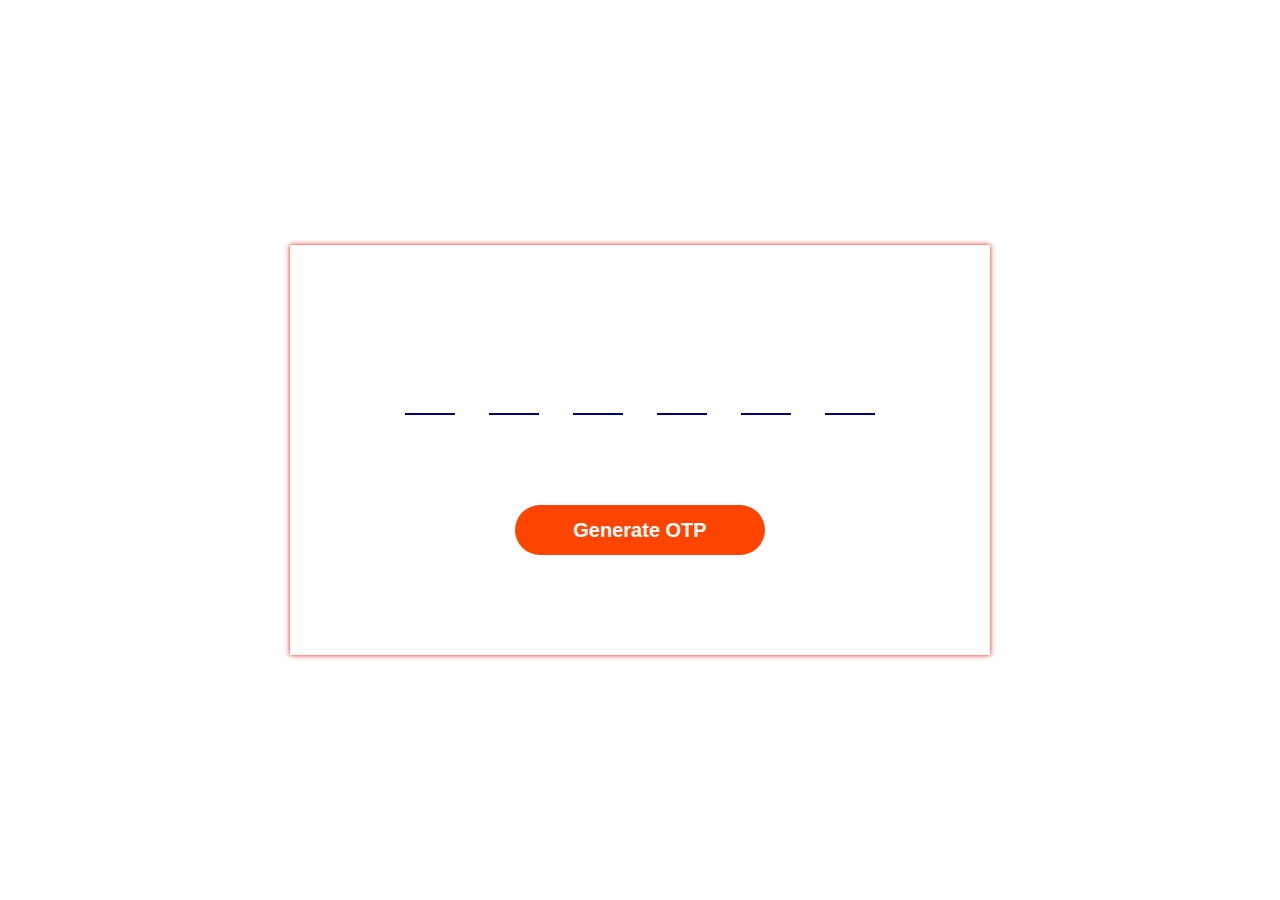
<file: index.html>
<!DOCTYPE html>
<html lang="en">
<head>
    <meta charset="UTF-8">
    <meta name="viewport" content="width=device-width, initial-scale=1.0">
    <title>Document</title>
    <link rel="stylesheet" href="./style.css">
</head>
<body>
    <section>
        <input type="text">
        <input type="text">
        <input type="text">
        <input type="text">
        <input type="text">
        <input type="text">
        <br><br><br><br><br><br>
        <button id="genOTP">Generate OTP</button>
    </section>
    
    <script src="./app.js"></script>
</body>
</html>
</file>
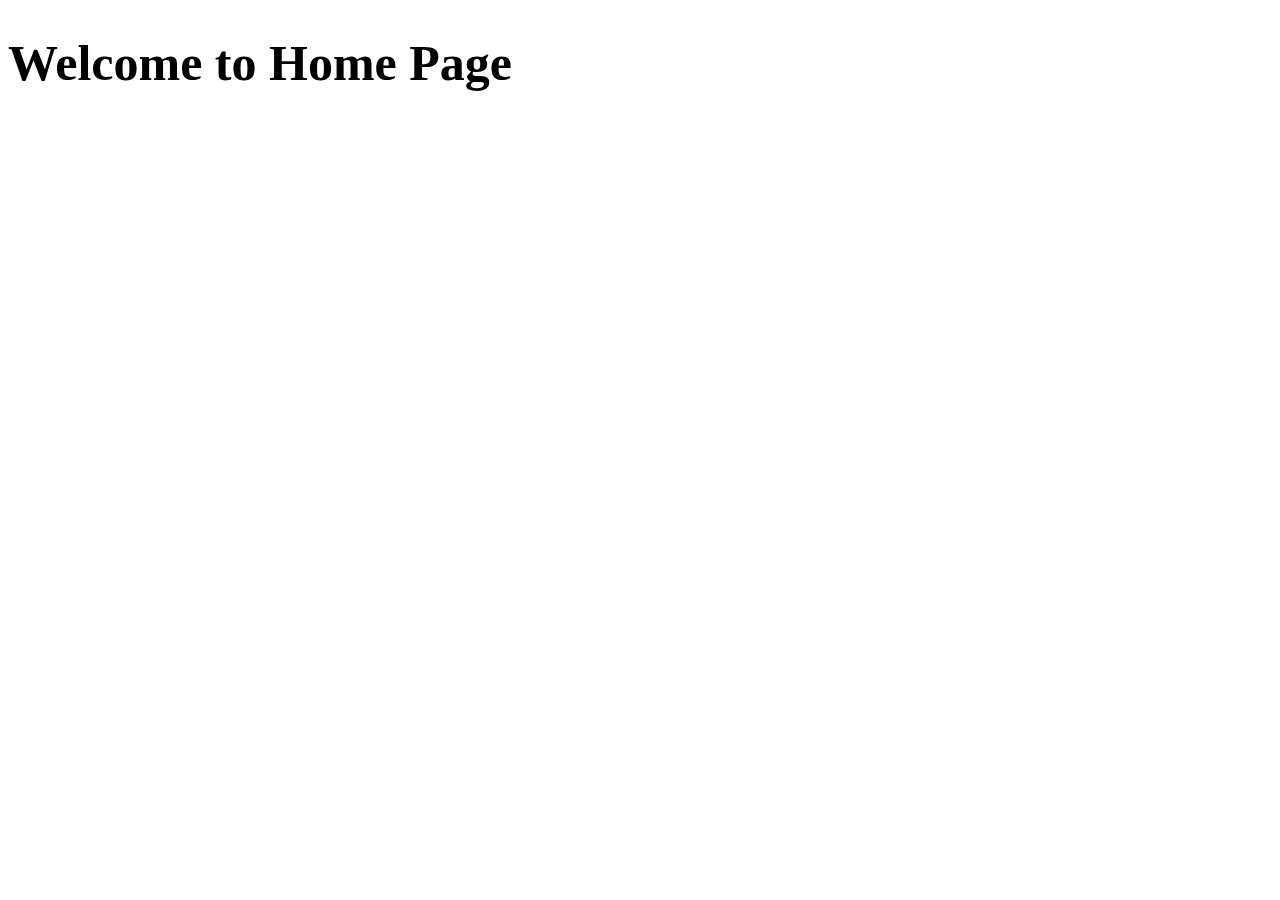
<file: home.html>
<!DOCTYPE html>
<html lang="en">
<head>
    <meta charset="UTF-8">
    <meta name="viewport" content="width=device-width, initial-scale=1.0">
    <title>Document</title>
    <style>
        h1{
            font-size: 50px;
        }
    </style>
</head>
<body>
    <h1>
        Welcome to Home Page
    </h1>
</body>
</html>
</file>
<file: style.css>
*{
    box-sizing: border-box;
    margin: 0;
    padding: 0;
}
body{
    height: 100vh;
    display: flex;
    align-items: center;
    justify-content: center;

}
section{
    height: fit-content;
    width: fit-content;
    text-align: center;
    box-shadow: 0px 0px 5px red;
    padding: 100px;
}
input{
    height: 70px;
    width: 50px;
    border: none;
    border-bottom: 2px solid navy;
    margin: 0px 15px;
    text-align: center;
    font-size: 30px;
}
button{
    height: 50px;
    width: 250px;
    border: none;
    font-size: 20px;
    font-weight: bolder;
    background-color: orangered;
    color: white;
    border-radius: 30px;
    cursor: pointer;
}
button:hover{
    background-color: #8b391c;
}
</file>
